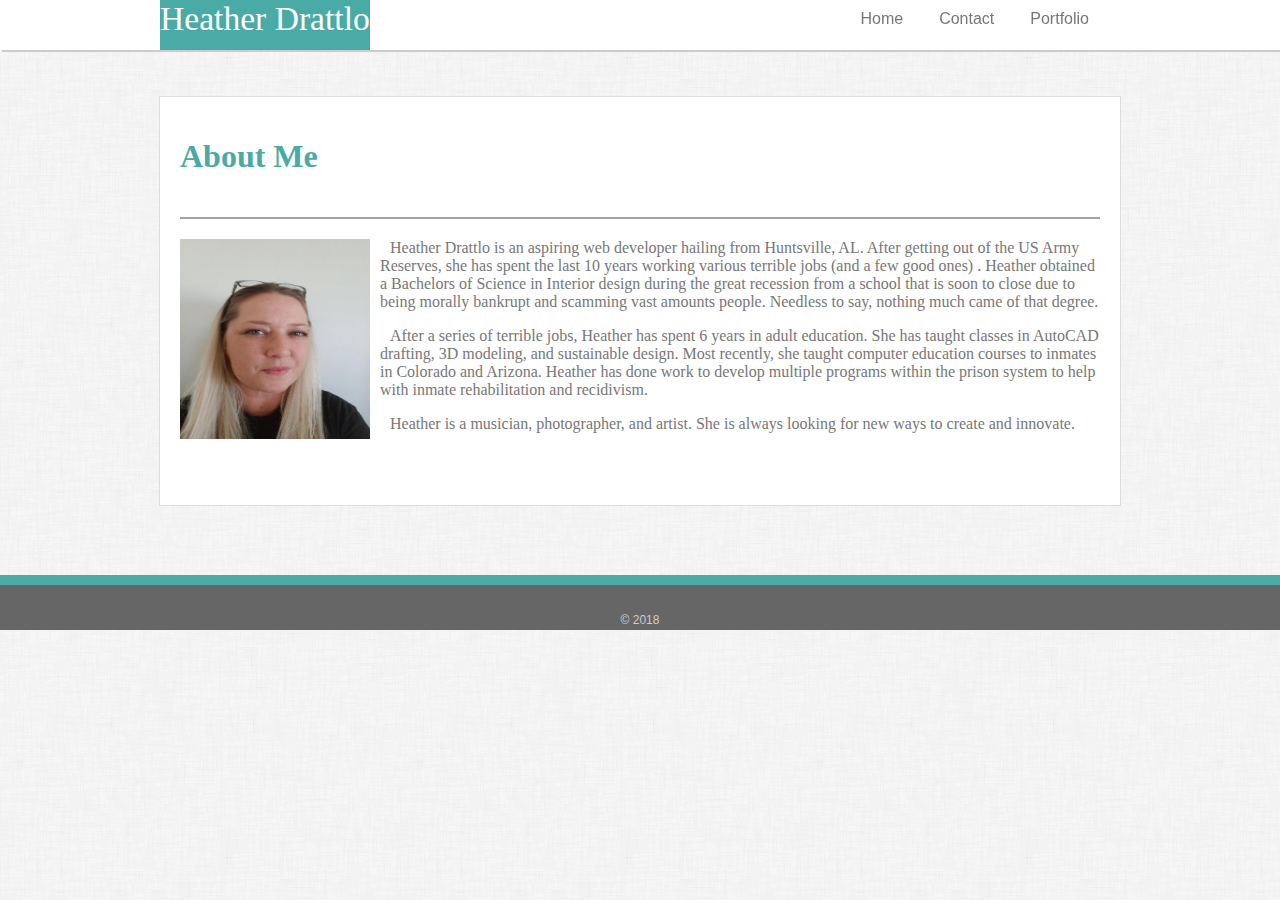
<file: index.html>
<!DOCTYPE html>
<html lang="en">

<head>
    <meta charset="UTF-8">
    <meta name="viewport" content="width=device-width, initial-scale=1.0">
    <meta http-equiv="X-UA-Compatible" content="ie=edge">
    <link rel="stylesheet" type="text/css" href="/assets/css/style.css">
    <title>Home</title>

</head>

<body>
    <header>
        <nav>

            <ul>
                <div id="name">Heather Drattlo</div>
                <div class="navigation">
                    <li>
                        <a href="index.html">Home</a>
                    </li>
                    <li>
                        <a href="contacts.html">Contact</a>
                    </li>
                    <li>
                        <a href="portfolio.html">Portfolio</a>
                    </li>
                </div>
            </ul>
        </nav>
    </header>
    <div class="main">
        <h1>About Me</h1>
        <div id="line"></div>
        <section>
            <img width="190" height="200" src="/assets/images/profile.jpg" alt="profile"> 
            <div class="p1">
             <p>Heather Drattlo is an aspiring web developer hailing from Huntsville, AL. After getting out of the US Army Reserves, she has spent the last 10 years working various
                terrible jobs (and a few good ones) . Heather obtained a Bachelors 
                of Science in Interior design during the great recession from a school that is soon to close due to being morally 
                bankrupt and scamming vast amounts people. Needless to say, nothing much came of that degree. </p> 
            </div>
            
            <p> After a series of terrible jobs, Heather has spent 6 years in adult education. She has taught classes in AutoCAD drafting, 3D modeling,
                and sustainable design. Most recently, she taught computer education courses to inmates in 
                Colorado and Arizona. Heather has done work to develop multiple programs within the prison system to help with 
                inmate rehabilitation and recidivism. </p>

            <p>Heather is a musician, photographer, and artist. She is always looking for new ways to create and innovate.</p>
            <br>
            <br>
            
           
        </section>
    </div>
    <div class="foot">
        <br>
        <footer>
            <br>
            <br>&copy 2018
        </footer>
    </div>
</body>

</html>
</file>
<file: assets/css/style.css>
body {
    background-image: url("/assets/images/dust_scratches.png");
    margin: 0;
}
header {
    background: white;
    position: absolute;
    top: 0;
    margin: 0;
    z-index: 3;
}
nav {
    padding: 0;
    width: 960px;
    margin: 0;
    
}
#name {
    background-color: #4aaaa5;
    font-family: Georgia, 'Times New Roman', Times, serif;
    font-size: 2.1em;
    text-align: center;
    color: white;
    float: left;
    margin-left: 12.5%;
    padding: 0;
    height:50px;
    
}
ul {
    display: inline-block;
    list-style-type: none;
    padding: 0%;
    overflow: hidden;
    background-color: #ffffff;
    position: fixed;
    top: 0;
    width: 100%;  
    height: 50px;
    margin:0;  
    box-shadow: 2px 2px #cccccc;
}
.navigation {
    position: absolute;
    right: 175px;
}
li {
    display: inline-block;
    font-family: Arial, Helvetica, sans-serif;
    /*border-right: 1px solid #777777;*/    
}
li a {
    color:#777777;
    display: block;
    text-align: left;
    padding: 10px 16px;
    text-decoration: none;
}
li a:hover {
    color: gray;
    font-size: 1.5em;
}
.main {
    width: 960px;
    margin: auto;
    background-color: #ffffff;
    margin-top: 7.5%;
    margin-bottom:5%;
    overflow: auto;  
    border: 1px solid #dddddd;
}
h1 {
    color: #4aaaa5;
    padding: 20px;
    
}
#line {
    background-color: rgb(163, 162, 162);
    height: 2px;
    margin-left: 20px;
    margin-right: 20px;
}
section {
    margin: 20px;
}
img {
    padding-right: 10px;
    float: left;
}
p {
    text-indent: 10px;
    color:#777777;
}

footer {
    background-color: #666666;
    text-align: center;
    font-size: .75em;
    margin-top: -13px;
    height:45px;
    color:#cccccc;
    font-family: Arial, Helvetica, sans-serif;
    border-top: 10px solid #4aaaa5;
    position: sticky;
    top: 0;
}
form {
    overflow: none;
    width: 100%;
    margin-left: 20px;
    font-family: Arial, Helvetica, sans-serif;
    margin-bottom: 20px
}
.container {
        width: 700px;
        margin: auto;
        background-color: #ffffff;
        margin-top: 7.5%;
        margin-bottom:5%;
        overflow: none;  
        border: 1px solid #dddddd; 
        color:#777777;
}
.gallery1 {
    float: left;
    width: 210px;
    height: 210px;
    z-index: -1;
    margin-bottom: 25px;
    
}
.gallery2 {
    float: left;
    margin-right: 300px;
    width: 210px;
    height: 210px;
    z-index: -1;
    margin-left: 20px;
    margin-bottom: 25px;
}
.gallery3{
    float: left;
    width: 210px;
    height: 210px;
    z-index: -1;
    margin-bottom: 25px;
}
.gallery4{
    float: left;
    margin-right: 300px;
    width: 210px;
    height: 210px;
    z-index: -1;
    margin-left: 20px;
    margin-bottom: 25px;
}
.gallery5{
    float: left;
    width: 210px;
    height: 210px;
    z-index: -1;
    margin-bottom: 25px;
}
.desc1 {
    z-index: 2;
    float: left;
    text-align: Center;
    position: relative;
    background-color: #4aaaa5;
    top: -45px;
    width: 200px;
    opacity: .95;
    color: white;
    font-family: Georgia, 'Times New Roman', Times, serif;  
    font-size: 1em;
    padding: 10px 0 10px 0;
}
.desc2 {
    z-index: 2;
    float: left;
    text-align: Center;
    position: relative;
    background-color: #4aaaa5;
    top: -45px;
    width: 200px;
    opacity: .95;
    color: white;
    font-family:Georgia, 'Times New Roman', Times, serif;  
    font-size: 1em;
    padding: 10px 0 10px 0;
}
.desc3 {
    z-index: 2;
    float: left;
    text-align: Center;
    position: relative;
    background-color: #4aaaa5;
    top: -45px;
    width: 200px;
    opacity: .95;
    color: white;
    font-family: Georgia, 'Times New Roman', Times, serif;  
    font-size: 1em;
    padding: 10px 0 10px 0;
}
.desc4 {
    z-index: 2;
    float: left;
    text-align: Center;
    position: relative;
    background-color: #4aaaa5;
    top: -45px;
    width: 200px;
    opacity: .95;
    color: white;
    font-family:Georgia, 'Times New Roman', Times, serif;  
    font-size: 1em;
    padding: 10px 0 10px 0;
}
.desc5 {
    z-index: 2;
    float: left;
    text-align: Center;
    position: relative;
    background-color: #4aaaa5;
    top: -45px;
    width: 200px;
    opacity: .95;
    color: white;
    font-family: Georgia, 'Times New Roman', Times, serif;  
    font-size: 1em;
    padding: 10px 0 10px 0;
}
</file>
